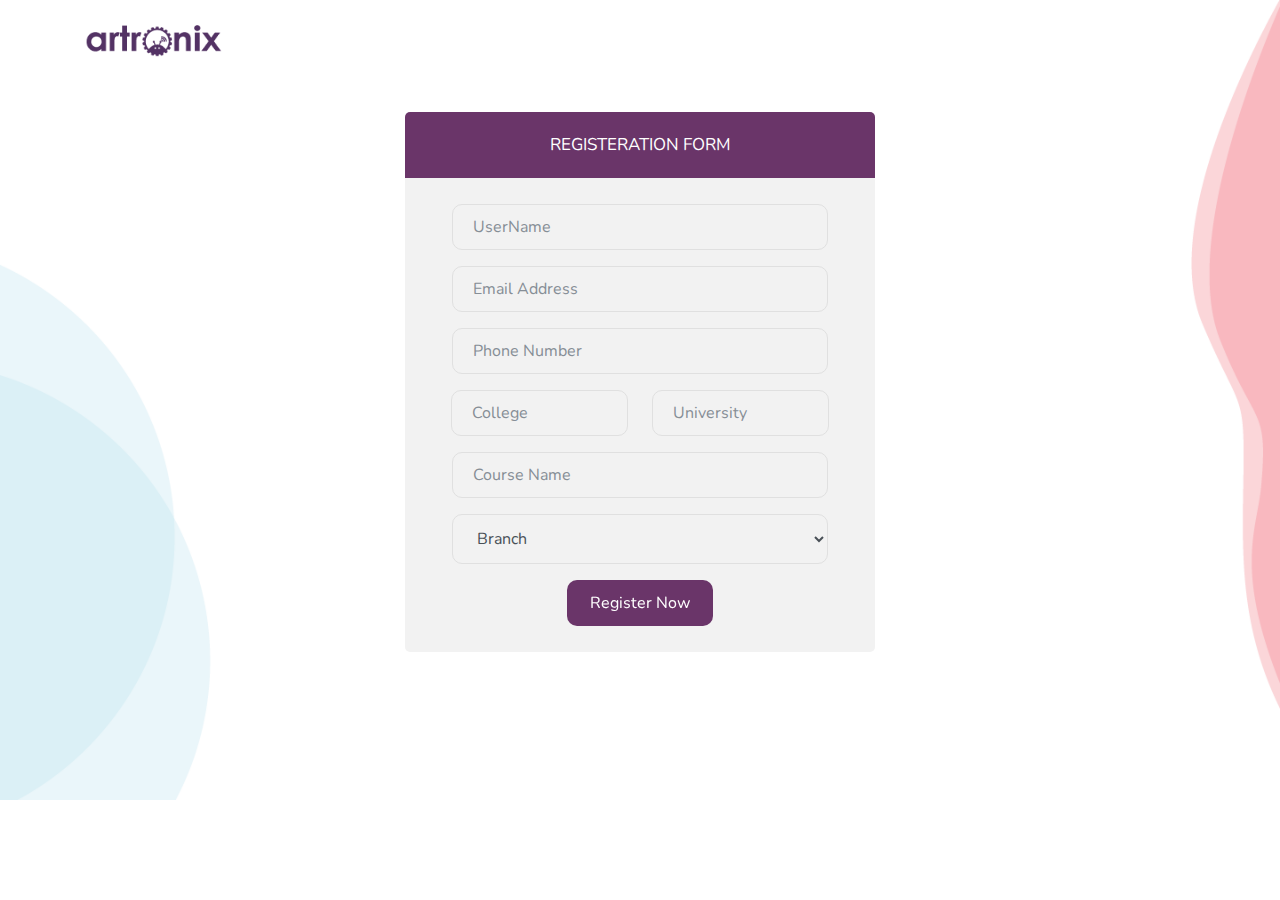
<file: contact-us.html>
<!DOCTYPE html>
<html>
    <head>
        <meta charset="utf-8">
        <meta http-equiv="X-UA-Compatible" content="IE=edge">
		<meta name="viewport" content="width=device-width, initial-scale=1">

        <title>Artronix Register</title>

        <!-- Google font -->
        <link href="https://fonts.googleapis.com/css?family=Nunito" rel="stylesheet">
        <link href="https://fonts.googleapis.com/css?family=Montserrat" rel="stylesheet">
        <!-- Font Awesome Icon -->
        <link rel="stylesheet" href="https://use.fontawesome.com/releases/v5.3.1/css/all.css" integrity="sha384-mzrmE5qonljUremFsqc01SB46JvROS7bZs3IO2EmfFsd15uHvIt+Y8vEf7N7fWAU" crossorigin="anonymous">
		<!-- Bootstrap -->
		<link type="text/css" rel="stylesheet" href="css/bootstrap.min.css" />
        <!-- normalize -->
        <link type="text/css" rel="stylesheet" href="css/normalize.css"/>
        <!-- hover buttons -->
        <link type="text/css" rel="stylesheet" href="css/hover.css"/>
        <!-- owl carousel -->
        <link rel="stylesheet" href="css/owl.carousel.min.css">
        <link rel="stylesheet" href="css/owl.theme.default.min.css">
        <!-- AOS css Library -->
        <link href="https://unpkg.com/aos@2.3.1/dist/aos.css" rel="stylesheet">
		<!-- Custom stlylesheet -->
        <link rel="stylesheet" href="css/MyOwlCarousel.css">
		<link type="text/css" rel="stylesheet" href="css/index.css"/>
        <link type="text/css" rel="stylesheet" href="css/contact-us.css"/>


    </head>

    <body data-spy='scroll' data-target='.navbar' data-offset='50' >
        <section class="register-now-section" id="register-now-section">
            <div class="container">
                <div class="navbar-top logo-div">
                    <img src="img/move-logo.png" alt="" class="company-logo"/>
                </div>
                <div class="register-form-div text-center">
                    <form name="registeration-form" class="register-form">
                        <div class="form-title">
                            <span>
                                <a href="index.html"><i class="fas fa-arrow-left back-to-home-icon"></i></a>
                            </span>
                            <span>REGISTERATION FORM</span>
                        </div>

                        <div class="form-body">
                            <div class="form-group input-div">
                                <input type="text" class="form-control form-input" id="username-input" placeholder="UserName" data-toggle="tooltip" title="Please enter your name" data-placement="right" minlength="3" maxlength="20" pattern="[a-z]{1,15}" oninvalid="setCustomValidity('Please enter alphabets only.')" required>
                            </div>

                            <div class="form-group input-div">
                                <input type="email" class="form-control form-input" id="email-input" aria-describedby="emailHelp" placeholder="Email Address" data-toggle="tooltip" title="Please enter your email" data-placement="right" minlength="3" maxlength="20" required>
                            </div>

                            <div class="form-group input-div">
                                <input type="tel" class="form-control form-input" id="phone-input" placeholder="Phone Number" data-toggle="tooltip" title="Please enter a valid number" data-placement="right" minlength="11" maxlength="15" pattern="[+-]?[0-9]" required>
                            </div>

                            <div class="form-group">
                                    <div class="college-div input-div">
                                        <input type="text" class="form-control form-input" placeholder="College" id="college" data-toggle="tooltip" title="Please enter your college" data-placement="right" minlength="3" maxlength="20">
                                    </div>
                                    <div class="university-div input-div">
                                        <input type="text" class="form-control form-input" placeholder="University" id="university" data-toggle="tooltip" title="Please enter your university" data-placement="right" minlength="3" maxlength="20">
                                    </div>
                            </div>

                            <div class="form-group input-div">
                                <input type="text" class="form-control form-input" id="course-name-input" placeholder="Course Name" data-toggle="tooltip" title="Please type course name" data-placement="right" minlength="3" maxlength="20" required>
                            </div>

                            <select class="form-control select-div" data-toggle="tooltip" title="Please choose company branch" data-placement="right" minlength="3" maxlength="20" required>
                                <option value="" disabled selected hidden>Branch</option>
                                <option value="nasrCity">Nasr City</option>
                                <option value="10thOfRamadanCity">10th Of Ramadan City</option>
                            </select>

                            <button type="submit" class="btn register-btn hvr-buzz">Register Now</button>
                        </div>
                    </form>
                </div>
            </div>

		</section>



        <button onclick="topFunction()" id="scroll-to-top-btn" title="Go to top" class="hvr-float">
            <i class="fas fa-angle-double-up"></i>
        </button>


        <!-- js links -->
        <script type="text/javascript" src="js/jquery-3.2.1.js"></script>
        <script type="text/javascript" src="js/popper.min.js"></script>
        <script type="text/javascript" src="js/bootstrap.min.js"></script>
        <script src="js/owl.carousel.min.js"></script>
        <script src="https://unpkg.com/aos@2.3.1/dist/aos.js"></script>

        <!-- cusotm js -->
        <script type="text/javascript" src="js/contact-us.js"></script>

    </body>
</html>
</file>
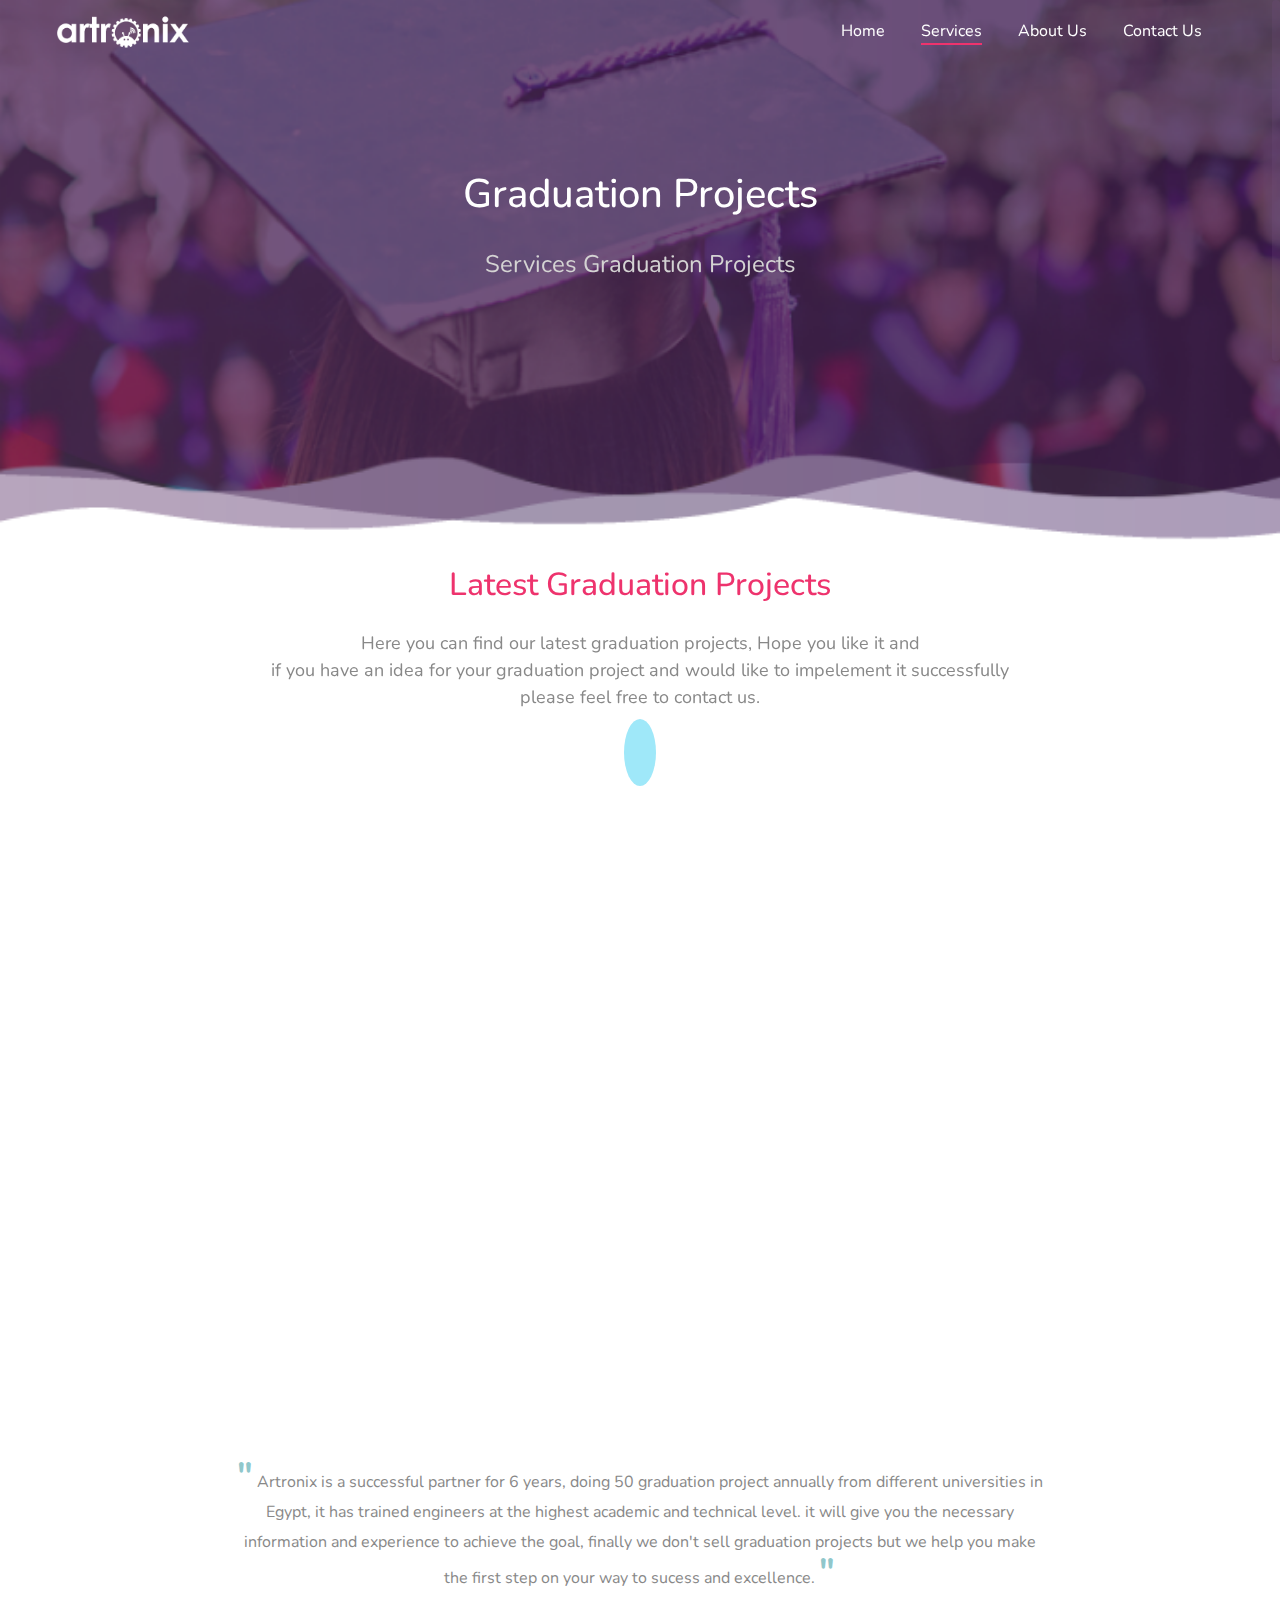
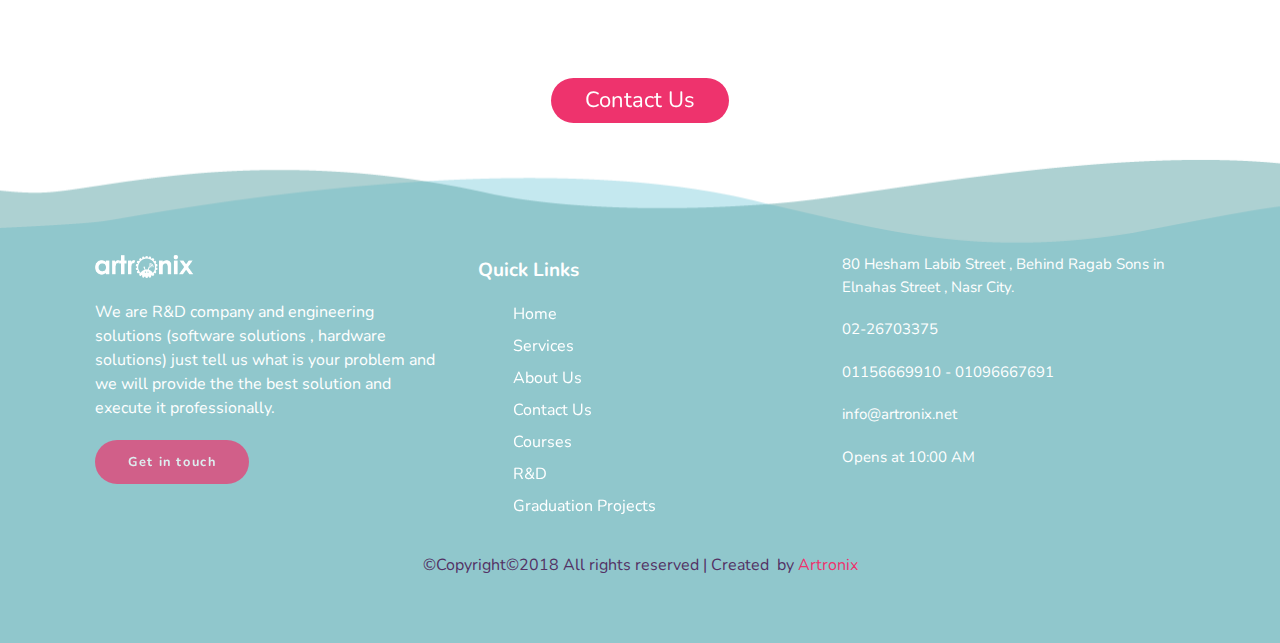
<file: gp.html>
<!DOCTYPE html>
<html>
    <head>
        <meta charset="utf-8">
        <meta http-equiv="X-UA-Compatible" content="IE=edge">
		<meta name="viewport" content="width=device-width, initial-scale=1">

        <title>Artronix | Graduation projects</title>

        <!-- Google font -->
        <link href="https://fonts.googleapis.com/css?family=Nunito" rel="stylesheet">
        <link href="https://fonts.googleapis.com/css?family=Montserrat" rel="stylesheet">
        <!-- Font Awesome Icon -->
        <link rel="stylesheet" href="https://use.fontawesome.com/releases/v5.3.1/css/all.css" integrity="sha384-mzrmE5qonljUremFsqc01SB46JvROS7bZs3IO2EmfFsd15uHvIt+Y8vEf7N7fWAU" crossorigin="anonymous">
		<!-- Bootstrap -->
		<link type="text/css" rel="stylesheet" href="css/bootstrap.min.css" />
        <!-- normalize -->
        <link type="text/css" rel="stylesheet" href="css/normalize.css"/>
        <!-- hover buttons -->
        <link type="text/css" rel="stylesheet" href="css/hover.css"/>
        <!-- owl carousel -->
        <link rel="stylesheet" href="css/owl.carousel.min.css">
        <link rel="stylesheet" href="css/owl.theme.default.min.css">
        <!-- AOS css Library -->
        <link href="https://unpkg.com/aos@2.3.1/dist/aos.css" rel="stylesheet">
		<!-- Custom stlylesheet -->
        <link rel="stylesheet" href="css/MyOwlCarousel.css">
        <link type="text/css" rel="stylesheet" href="css/index.css"/>
        <link type="text/css" rel="stylesheet" href="css/research.css"/>
        <link type="text/css" rel="stylesheet" href="css/gp.css"/>
    </head>

    <body data-spy='scroll' data-target='.navbar' data-offset='50' >
        <section class="cover text-center home-section" id="home-section">
            <div class="my-nav">
                <nav class="navbar navbar-expand-lg navbar-light fixed-top" id="nav">
                <!-- logo & collapse -->
                    <a class="navbar-brand" href="index.html">
                        <img src="img/white-logo.png" alt="" class="logo" id="white-logo-icon" />
                        <img src="img/move-logo.png" alt="" class="logo" id="move-logo-icon" />
                    </a>
                    <button class="navbar-toggler navbar-toggler-right" type="button" data-toggle="collapse" data-target="#collapsed-list" aria-controls="navbarTogglerDemo02" aria-expanded="false" aria-label="Toggle navigation">
                        <span class="navbar-toggler-icon"></span>
                    </button>
                <!-- /logo& collapse -->

                <!-- main navigation -->
                    <div class="collapse navbar-collapse justify-content-between" id="collapsed-list">
                        <ul class="navbar-nav ml-auto mt-2 mt-md-0" id="research-navbar-options-list">
                            <li class="nav-item">
                                <a class="nav-link" href="index.html">Home</a>
                            </li>
                            <li class="nav-item  dropdown dropdown-serv-div">
                                <a class="nav-link active" href="#" id="services-dropdown" role="button" data-toggle="dropdown" aria-haspopup="true" aria-expanded="false">Services</a>

                                <div class="dropdown-menu" aria-labelledby="services-dropdown">
                                    <a class="dropdown-item" href="research.html">Research & Development</a>
                                    <a class="dropdown-item" href="courses.html">Courses & Job Traning</a>
                                    <a class="dropdown-item active" href="gp.html">Graduation Projects</a>
                                </div>

                            </li>
                            <li class="nav-item">
                                <a class="nav-link" href="#about-us-section">About Us </a>
                            </li>
                            <li class="nav-item">
                                <a class="nav-link" href="#contact-us-section">Contact Us</a>
                            </li>
                        </ul>
                    </div>
                 <!-- /main navigation -->

                </nav>
            </div>

			<div class="content" data-aos="fade-up">
                <div class="research-home-div">
                    <h1 class="research-home-div-title">Graduation Projects</h1>
                    <p class="research-home-div-p">
                        Services <i class="fas fa-arrow-right"></i> Graduation Projects
                    </p>
                </div>
                <div class="latest-projects-div-p">
                    <h2>Latest Graduation Projects</h2>
                    <p>
                        Here you can find our latest graduation projects, Hope you like it and <br>
                        if you have an idea for your graduation project and would like to impelement it successfully <br>
                        please feel free to contact us.
                    </p>
                    <a href="#projects-section" class="to-next-section-btn">
                        <i class="fas fa-angle-down"></i>
                    </a>
                </div>
			</div>

		</section>

        <section class="projects-section" id="projects-section">
          <div class="container col-container">
<!-- research and development cards  -->
            <div class="row ">
              <div class="col-lg-4  col-md-12 col-sm-12 d-flex r-and-d-card" data-aos="fade-up">
                    <div class="card mb-5 mb-lg-0 flex-fill hvr-float">
                      <div class="card-body">
                        <div class="project-card-header">
                            <h4 class="project-card-title">Coffe Machine</h4>
                        </div>
                        <hr>
                        <div class="card-content">
                            <p class="card-content-p">
                                Our solutions divided into
                                two parts, Software solutions
                                like (web apps, mobile
                                apps, IOS, desktop apps
                                and graphic design, etc...)
                                 and Hardware solutions like
                                (embedded systems, robotics,
                                electronics).
                                meet our team , tell us about
                                your ideas or problem and
                                make artronix solve it.
                                artronix is the best solution
                                for your business.
                            </p>
                            <div class="project-used-feilds">
                                <h4>Electrical Engineering</h4>
                                <h4>HTML</h4>
                                <h4>Python</h4>
                                <h4>pyqt</h4>
                                <h4>rasberry-pi</h4>
                            </div>
                            <div class="project-finished-date">
                                <h4>NOVEMBER 2016</h4>
                            </div>
                        </div>
                      </div>
                </div>
              </div>

              <div class="col-lg-4 col-md-12 col-sm-12 d-flex r-and-d-card" data-aos="fade-up">
                    <div class="card mb-5 mb-lg-0 flex-fill hvr-float">
                      <div class="card-body">
                        <div class="project-card-header">
                            <h4 class="project-card-title">Biomedical Sensor</h4>
                        </div>
                        <hr>
                        <div class="card-content">
                            <p class="card-content-p">
                                Our solutions divided into
                                two parts, Software solutions
                                like (web apps, mobile
                                apps, IOS, desktop apps
                                and graphic design, etc...)
                                 and Hardware solutions like
                                (embedded systems, robotics,
                                electronics).
                                meet our team , tell us about
                                your ideas or problem and
                                make artronix solve it.
                                artronix is the best solution
                                for your business.
                            </p>
                            <div class="project-used-feilds">
                                <h4>Electrical Engineering</h4>
                                <h4>HTML</h4>
                                <h4>Python</h4>
                                <h4>pyqt</h4>
                                <h4>rasberry-pi</h4>
                            </div>
                            <div class="project-finished-date">
                                <h4>OCTOBER 2016</h4>
                            </div>
                        </div>
                      </div>
                </div>
              </div>

              <div class="col-lg-4 col-md-12 col-sm-12 d-flex r-and-d-card" data-aos="fade-up">
                    <div class="card mb-5 mb-lg-0 flex-fill hvr-float">
                      <div class="card-body">
                        <div class="project-card-header">
                            <h4 class="project-card-title">Face Recognation</h4>
                        </div>
                        <hr>
                        <div class="card-content">
                            <p class="card-content-p">
                                Our solutions divided into
                                two parts, Software solutions
                                like (web apps, mobile
                                apps, IOS, desktop apps
                                and graphic design, etc...)
                                 and Hardware solutions like
                                (embedded systems, robotics,
                                electronics).
                                meet our team , tell us about
                                your ideas or problem and
                                make artronix solve it.
                                artronix is the best solution
                                for your business.
                            </p>
                            <div class="project-used-feilds">
                                <h4>Electrical Engineering</h4>
                                <h4>HTML</h4>
                                <h4>Python</h4>
                                <h4>pyqt</h4>
                                <h4>rasberry-pi</h4>
                            </div>
                            <div class="project-finished-date">
                                <h4>SEPTEMBER 2017</h4>
                            </div>
                        </div>
                      </div>
                </div>
              </div>

            </div>

          </div>
        </section>
<!-- our progress  -->
        <section class="our-gp-message">
            <div class="container gp-message-div">
                <span class="double-quets">"</span>
                Artronix is a successful partner for 6 years, doing 50 graduation project annually
                from different universities in Egypt, it has trained engineers at the highest academic
                and technical level. it will give you the necessary information and experience
                to achieve the goal, finally we don't sell graduation projects but we help
                you make the first step on your way to sucess and excellence.
                <span class="double-quets">"</span>
            </div>
        </section>

        <div class="contact-us-btn-div">
            <a href="index.html/#contact-us-section" class="contact-us-btn hvr-buzz">Contact Us</a>
        </div>

<!--   footer  -->

        <section class="footer-section">
            <div class="container col-container footer-container">
                <div class="footer-section-content mx-auto">
                    <div class="row">
                        <div class="about-company col-lg-4 col-md-12">
                            <div class="about-company-title">
                                <img src="img/white-logo.png" alt="" class="footer-logo">
                            </div>
                            <div class="about-company-p">
                                We are R&D company
                                and engineering solutions
                                (software solutions , hardware solutions)
                                just tell us what is your problem
                                and we will provide the the best solution
                                and execute it professionally.
                            </div>
                            <div class="about-company-btn-div">
                                <a href="#contact-us-section" class="btn hvr-buzz">Get in touch</a>
                            </div>
                        </div>

                        <div class="about-company-quick-links col-lg-4 col-md-12">
                            <div class="quick-links-title">
                                Quick Links
                            </div>
                            <div class="quick-links-div">
                                <ul>
                                    <a href="#home-section" class="hvr-forward"><li> <i class="fas fa-chevron-right"></i> Home</li></a>
                                    <a href="#services-section" class="hvr-forward"><li> <i class="fas fa-chevron-right"></i> Services</li></a>
                                    <a href="#about-us-section" class="hvr-forward"><li> <i class="fas fa-chevron-right"></i> About Us</li></a>
                                    <a href="#contact-us-section" class="hvr-forward"><li> <i class="fas fa-chevron-right"></i> Contact Us</li></a>
                                    <a href="#" class="hvr-forward"><li> <i class="fas fa-chevron-right"></i> Courses</li></a>
                                    <a href="#" class="hvr-forward"><li> <i class="fas fa-chevron-right"></i> R&D</li></a>
                                    <a href="#" class="hvr-forward"><li> <i class="fas fa-chevron-right"></i> Graduation Projects</li></a>
                                </ul>
                            </div>

                        </div>

                        <div class="about-company-contact col-lg-4 col-md-12">
                            <div class="company-address">
                                <p class="footer-icon"><i class="fas fa-map-marker-alt"></i></p>
                                <div class="footer-contact-details">
                                    <p>80 Hesham Labib Street , Behind Ragab Sons in Elnahas Street , Nasr City.</p>
                                </div>
                            </div>

                            <div class="company-telephone">
                                <p class="footer-icon"><i class="fas fa-phone"></i></p>
                                <div class="footer-contact-details">
                                    <p>02-26703375</p>
                                </div>
                            </div>

                            <div class="company-mobile">
                                <p class="footer-icon"><i class="fas fa-mobile-alt"></i></p>
                                <div class="footer-contact-details">
                                    <p>01156669910 - 01096667691</p>
                                </div>
                            </div>

                            <div class="company-email">
                                <p class="footer-icon"><i class="fas fa-envelope"></i></p>
                                <div class="footer-contact-details">
                                    <p>info@artronix.net</p>
                                </div>
                            </div>

                            <div class="company-clock">
                                <p class="footer-icon"><i class="fas fa-clock"></i></p>
                                <div class="footer-contact-details">
                                    <p>Opens at 10:00 AM</p>
                                </div>
                            </div>

                            <div class="company-accounts">
                                <a href="https://www.facebook.com/ArtronixEG/"><i class="fab fa-facebook-square"></i></a>
                                <a href="https://www.youtube.com/user/ArtronixEG"><i class="fab fa-youtube-square middle-icon"></i></a>
                                <a href="#"><i class="fab fa-google-plus-square"></i></a>
                            </div>
                        </div>

                        <div class="production-license mx-auto">
                            <p>
                                &#169;Copyright&#169;2018 All rights reserved | Created
                                <span class="heart"><i class="fas fa-heart"></i></span> by
                                <a href="https://www.facebook.com/ArtronixEG/">Artronix</a>
                            </p>
                        </div>
                    </div>
                </div>
            </div>
        </section>
        <button onclick="topFunction()" id="scroll-to-top-btn" title="Go to top" class="hvr-float">
            <i class="fas fa-angle-double-up"></i>
        </button>


        <!-- js links -->
        <script type="text/javascript" src="js/jquery-3.2.1.js"></script>
        <script type="text/javascript" src="js/popper.min.js"></script>
        <script type="text/javascript" src="js/bootstrap.min.js"></script>
        <script src="js/owl.carousel.min.js"></script>
        <script src="https://unpkg.com/aos@2.3.1/dist/aos.js"></script>
    <!-- nice scroll -->
        <script src="js/nice-scroll.js"></script>
        <!-- cusotm js -->
        <script type="text/javascript" src="js/MyOwlCarousel.js"></script>
        <script type="text/javascript" src="js/main.js"></script>
        <script type="text/javascript" src="js/research.js"></script>

    </body>
</html>
</file>
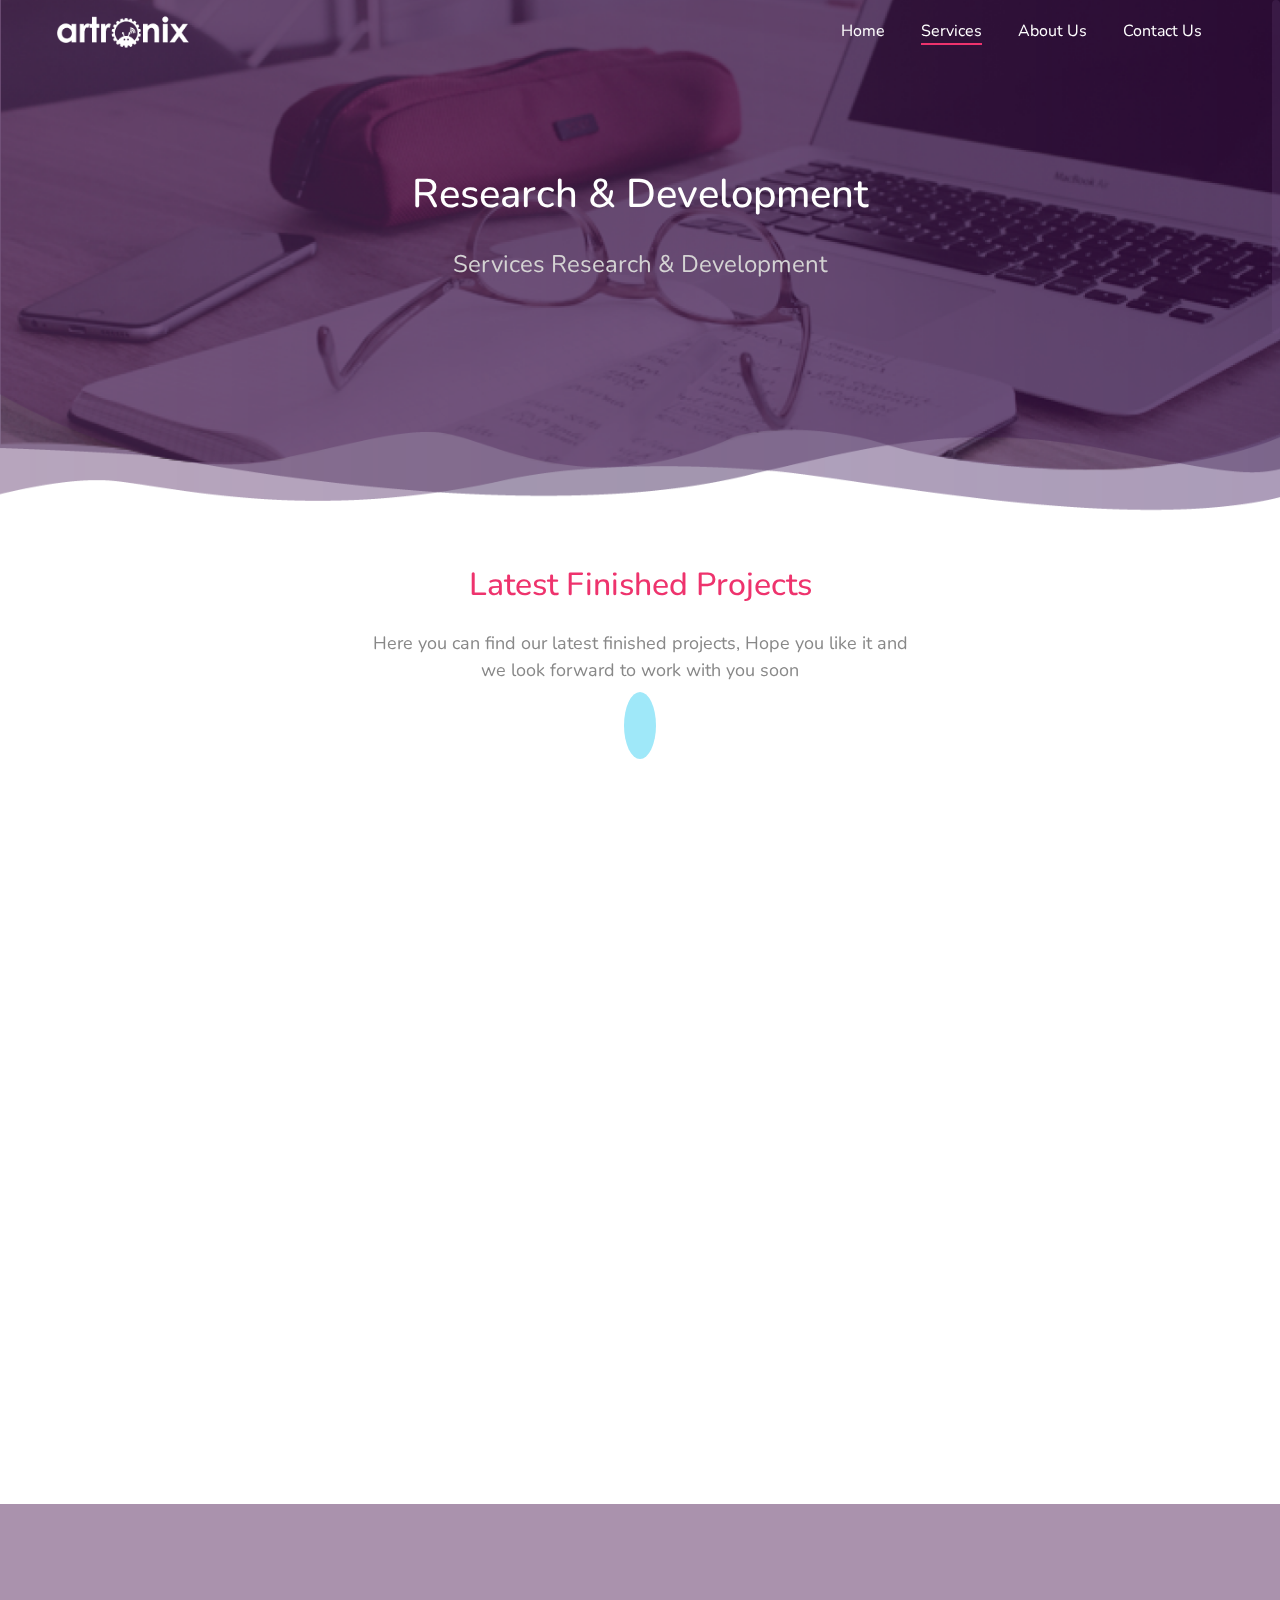
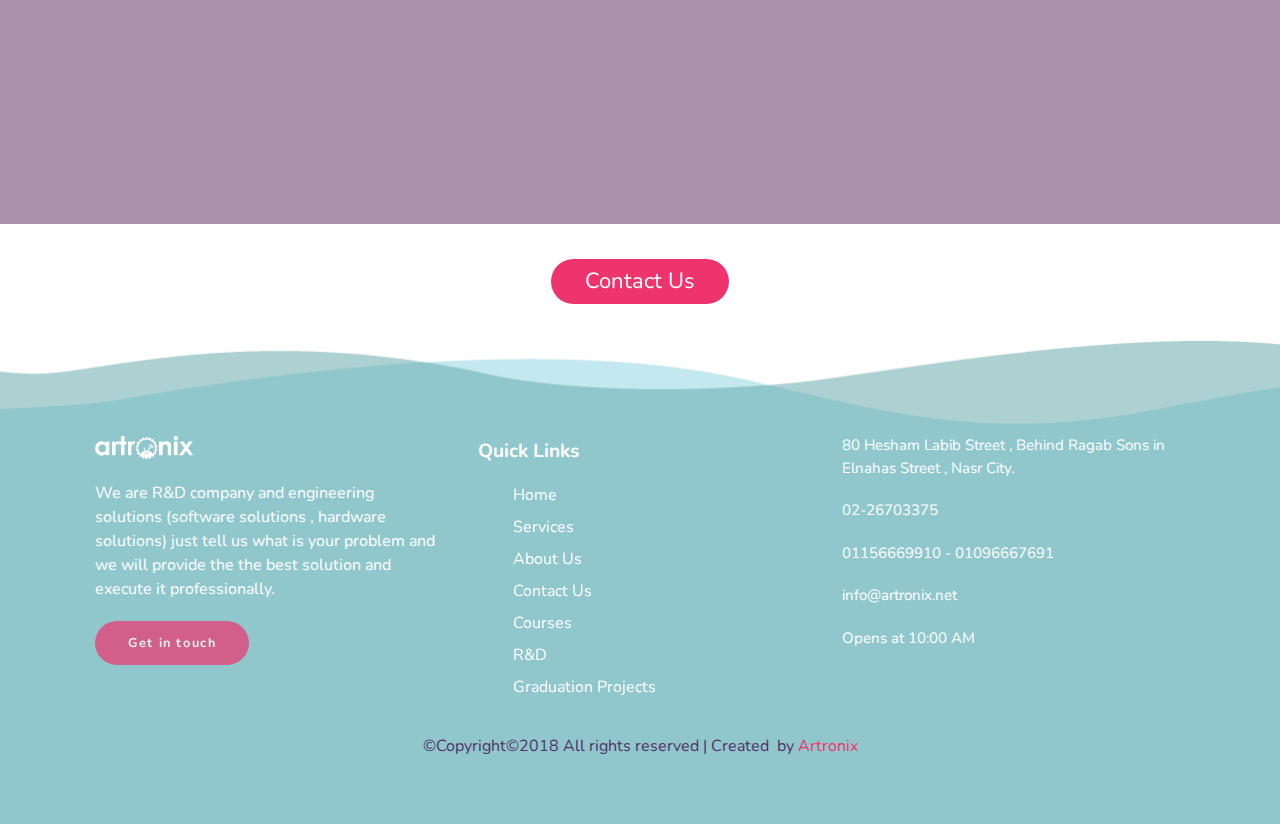
<file: research.html>
<!DOCTYPE html>
<html>
    <head>
        <meta charset="utf-8">
        <meta http-equiv="X-UA-Compatible" content="IE=edge">
		<meta name="viewport" content="width=device-width, initial-scale=1">

        <title>Artronix | Research & Development</title>

        <!-- Google font -->
        <link href="https://fonts.googleapis.com/css?family=Nunito" rel="stylesheet">
        <link href="https://fonts.googleapis.com/css?family=Montserrat" rel="stylesheet">
        <!-- Font Awesome Icon -->
        <link rel="stylesheet" href="https://use.fontawesome.com/releases/v5.3.1/css/all.css" integrity="sha384-mzrmE5qonljUremFsqc01SB46JvROS7bZs3IO2EmfFsd15uHvIt+Y8vEf7N7fWAU" crossorigin="anonymous">
		<!-- Bootstrap -->
		<link type="text/css" rel="stylesheet" href="css/bootstrap.min.css" />
        <!-- normalize -->
        <link type="text/css" rel="stylesheet" href="css/normalize.css"/>
        <!-- hover buttons -->
        <link type="text/css" rel="stylesheet" href="css/hover.css"/>
        <!-- owl carousel -->
        <link rel="stylesheet" href="css/owl.carousel.min.css">
        <link rel="stylesheet" href="css/owl.theme.default.min.css">
        <!-- AOS css Library -->
        <link href="https://unpkg.com/aos@2.3.1/dist/aos.css" rel="stylesheet">
		<!-- Custom stlylesheet -->
        <link rel="stylesheet" href="css/MyOwlCarousel.css">
        <link type="text/css" rel="stylesheet" href="css/index.css"/>
        <link type="text/css" rel="stylesheet" href="css/research.css"/>

    </head>

    <body data-spy='scroll' data-target='.navbar' data-offset='50' >
        <section class="cover text-center home-section" id="home-section">
            <div class="my-nav">
                <nav class="navbar navbar-expand-lg navbar-light fixed-top" id="nav">
                <!-- logo & collapse -->
                    <a class="navbar-brand" href="index.html">
                        <img src="img/white-logo.png" alt="" class="logo" id="white-logo-icon" />
                        <img src="img/move-logo.png" alt="" class="logo" id="move-logo-icon" />
                    </a>
                    <button class="navbar-toggler navbar-toggler-right" type="button" data-toggle="collapse" data-target="#collapsed-list" aria-controls="navbarTogglerDemo02" aria-expanded="false" aria-label="Toggle navigation">
                        <span class="navbar-toggler-icon"></span>
                    </button>
                <!-- /logo& collapse -->

                <!-- main navigation -->
                    <div class="collapse navbar-collapse justify-content-between" id="collapsed-list">
                        <ul class="navbar-nav ml-auto mt-2 mt-md-0" id="research-navbar-options-list">
                            <li class="nav-item">
                                <a class="nav-link" href="index.html">Home</a>
                            </li>
                            <li class="nav-item  dropdown dropdown-serv-div">
                                <a class="nav-link active" href="#" id="services-dropdown" role="button" data-toggle="dropdown" aria-haspopup="true" aria-expanded="false">Services</a>

                                <div class="dropdown-menu" aria-labelledby="services-dropdown">
                                    <a class="dropdown-item active" href="research.html">Research & Development</a>
                                    <a class="dropdown-item" href="courses.html">Courses & Job Traning</a>
                                    <a class="dropdown-item" href="gp.html">Graduation Projects</a>
                                </div>

                            </li>
                            <li class="nav-item">
                                <a class="nav-link" href="#about-us-section">About Us </a>
                            </li>
                            <li class="nav-item">
                                <a class="nav-link" href="#contact-us-section">Contact Us</a>
                            </li>
                        </ul>
                    </div>
                 <!-- /main navigation -->

                </nav>
            </div>

			<div class="content" data-aos="fade-up">
                <div class="research-home-div">
                    <h1 class="research-home-div-title">Research & Development</h1>
                    <p class="research-home-div-p">
                        Services <i class="fas fa-arrow-right"></i> Research & Development
                    </p>
                </div>
                <div class="latest-projects-div-p">
                    <h2>Latest Finished Projects</h2>
                    <p>
                        Here you can find our latest finished projects, Hope you like it and <br>
                        we look forward to work with you soon
                    </p>
                    <a href="#projects-section" class="to-next-section-btn">
                        <i class="fas fa-angle-down"></i>
                    </a>
                </div>
			</div>

		</section>

        <section class="projects-section" id="projects-section">
          <div class="container col-container">
<!-- research and development cards  -->
            <div class="row ">
              <div class="col-lg-4  col-md-12 col-sm-12 d-flex r-and-d-card" data-aos="fade-up">
                    <div class="card mb-5 mb-lg-0 flex-fill hvr-float">
                      <div class="card-body">
                        <div class="project-card-header">
                            <h4 class="project-card-title">Coffe Machine</h4>
                        </div>
                        <hr>
                        <div class="card-content">
                            <p class="card-content-p">
                                Our solutions divided into
                                two parts, Software solutions
                                like (web apps, mobile
                                apps, IOS, desktop apps
                                and graphic design, etc...)
                                 and Hardware solutions like
                                (embedded systems, robotics,
                                electronics).
                                meet our team , tell us about
                                your ideas or problem and
                                make artronix solve it.
                                artronix is the best solution
                                for your business.
                            </p>
                            <div class="project-used-feilds">
                                <h4>Electrical Engineering</h4>
                                <h4>HTML</h4>
                                <h4>Python</h4>
                                <h4>pyqt</h4>
                                <h4>rasberry-pi</h4>
                            </div>
                            <div class="project-finished-date">
                                <h4>NOVEMBER 2016</h4>
                            </div>
                        </div>
                      </div>
                </div>
              </div>

              <div class="col-lg-4 col-md-12 col-sm-12 d-flex r-and-d-card" data-aos="fade-up">
                    <div class="card mb-5 mb-lg-0 flex-fill hvr-float">
                      <div class="card-body">
                        <div class="project-card-header">
                            <h4 class="project-card-title">Biomedical Sensor</h4>
                        </div>
                        <hr>
                        <div class="card-content">
                            <p class="card-content-p">
                                Our solutions divided into
                                two parts, Software solutions
                                like (web apps, mobile
                                apps, IOS, desktop apps
                                and graphic design, etc...)
                                 and Hardware solutions like
                                (embedded systems, robotics,
                                electronics).
                                meet our team , tell us about
                                your ideas or problem and
                                make artronix solve it.
                                artronix is the best solution
                                for your business.
                            </p>
                            <div class="project-used-feilds">
                                <h4>Electrical Engineering</h4>
                                <h4>HTML</h4>
                                <h4>Python</h4>
                                <h4>pyqt</h4>
                                <h4>rasberry-pi</h4>
                            </div>
                            <div class="project-finished-date">
                                <h4>OCTOBER 2016</h4>
                            </div>
                        </div>
                      </div>
                </div>
              </div>

              <div class="col-lg-4 col-md-12 col-sm-12 d-flex r-and-d-card" data-aos="fade-up">
                    <div class="card mb-5 mb-lg-0 flex-fill hvr-float">
                      <div class="card-body">
                        <div class="project-card-header">
                            <h4 class="project-card-title">Face Recognation</h4>
                        </div>
                        <hr>
                        <div class="card-content">
                            <p class="card-content-p">
                                Our solutions divided into
                                two parts, Software solutions
                                like (web apps, mobile
                                apps, IOS, desktop apps
                                and graphic design, etc...)
                                 and Hardware solutions like
                                (embedded systems, robotics,
                                electronics).
                                meet our team , tell us about
                                your ideas or problem and
                                make artronix solve it.
                                artronix is the best solution
                                for your business.
                            </p>
                            <div class="project-used-feilds">
                                <h4>Electrical Engineering</h4>
                                <h4>HTML</h4>
                                <h4>Python</h4>
                                <h4>pyqt</h4>
                                <h4>rasberry-pi</h4>
                            </div>
                            <div class="project-finished-date">
                                <h4>SEPTEMBER 2017</h4>
                            </div>
                        </div>
                      </div>
                </div>
              </div>

            </div>

          </div>
        </section>
<!-- our progress  -->
        <section class="our-progress">
            <div class="container col-container our-progress-container">
                <div class="row progress-row">
                    <div class="our-progress-circles">
                        <div class="progress-div-box" data-aos="fade-up">
                            <div class="progress-icon-div">
                                <img src="img/bag.png" alt="" class="progress-icon">
                            </div>
                            <div class="circle-details">
                                <h4 class="number counter" data-count="300">0</h4>
                                <p class="circle-details-title">PROJECTS</p>
                            </div>
                        </div>
                        <div class="progress-div-box" data-aos="fade-up">
                            <div class="progress-icon-div">
                                <img src="img/clients-num.png" alt="" class="progress-icon">
                            </div>
                            <div class="circle-details">
                                <h4 class="number counter" data-count="250">0</h4>
                                <p class="circle-details-title">TOTAL CLIENTS</p>
                            </div>
                        </div>
                        <div class="progress-div-box" data-aos="fade-up">
                            <div class="progress-icon-div">
                                <img src="img/happy-num.png" alt="" class="progress-icon">
                            </div>
                            <div class="circle-details">
                                <h4 class="number counter" data-count="240">0</h4>
                                <p class="circle-details-title">HAPPY CLIENTS</p>
                            </div>
                        </div>
                        <div class="progress-div-box" data-aos="fade-up">
                            <div class="progress-icon-div">
                                <img src="img/contructs-num.png" alt="" class="progress-icon">
                            </div>
                            <div class="circle-details">
                                <h4 class="number counter" data-count="300">0</h4>
                                <p class="circle-details-title">CONTRACTS</p>
                            </div>
                        </div>
                    </div>
                </div>
            </div>
        </section>

        <div class="contact-us-btn-div">
            <a href="index.html/#contact-us-section" class="contact-us-btn hvr-buzz">Contact Us</a>
        </div>

<!--   footer  -->

        <section class="footer-section">
            <div class="container col-container footer-container">
                <div class="footer-section-content mx-auto">
                    <div class="row">
                        <div class="about-company col-lg-4 col-md-12">
                            <div class="about-company-title">
                                <img src="img/white-logo.png" alt="" class="footer-logo">
                            </div>
                            <div class="about-company-p">
                                We are R&D company
                                and engineering solutions
                                (software solutions , hardware solutions)
                                just tell us what is your problem
                                and we will provide the the best solution
                                and execute it professionally.
                            </div>
                            <div class="about-company-btn-div">
                                <a href="#contact-us-section" class="btn hvr-buzz">Get in touch</a>
                            </div>
                        </div>

                        <div class="about-company-quick-links col-lg-4 col-md-12">
                            <div class="quick-links-title">
                                Quick Links
                            </div>
                            <div class="quick-links-div">
                                <ul>
                                    <a href="#home-section" class="hvr-forward"><li> <i class="fas fa-chevron-right"></i> Home</li></a>
                                    <a href="#services-section" class="hvr-forward"><li> <i class="fas fa-chevron-right"></i> Services</li></a>
                                    <a href="#about-us-section" class="hvr-forward"><li> <i class="fas fa-chevron-right"></i> About Us</li></a>
                                    <a href="#contact-us-section" class="hvr-forward"><li> <i class="fas fa-chevron-right"></i> Contact Us</li></a>
                                    <a href="#" class="hvr-forward"><li> <i class="fas fa-chevron-right"></i> Courses</li></a>
                                    <a href="#" class="hvr-forward"><li> <i class="fas fa-chevron-right"></i> R&D</li></a>
                                    <a href="#" class="hvr-forward"><li> <i class="fas fa-chevron-right"></i> Graduation Projects</li></a>
                                </ul>
                            </div>

                        </div>

                        <div class="about-company-contact col-lg-4 col-md-12">
                            <div class="company-address">
                                <p class="footer-icon"><i class="fas fa-map-marker-alt"></i></p>
                                <div class="footer-contact-details">
                                    <p>80 Hesham Labib Street , Behind Ragab Sons in Elnahas Street , Nasr City.</p>
                                </div>
                            </div>

                            <div class="company-telephone">
                                <p class="footer-icon"><i class="fas fa-phone"></i></p>
                                <div class="footer-contact-details">
                                    <p>02-26703375</p>
                                </div>
                            </div>

                            <div class="company-mobile">
                                <p class="footer-icon"><i class="fas fa-mobile-alt"></i></p>
                                <div class="footer-contact-details">
                                    <p>01156669910 - 01096667691</p>
                                </div>
                            </div>

                            <div class="company-email">
                                <p class="footer-icon"><i class="fas fa-envelope"></i></p>
                                <div class="footer-contact-details">
                                    <p>info@artronix.net</p>
                                </div>
                            </div>

                            <div class="company-clock">
                                <p class="footer-icon"><i class="fas fa-clock"></i></p>
                                <div class="footer-contact-details">
                                    <p>Opens at 10:00 AM</p>
                                </div>
                            </div>

                            <div class="company-accounts">
                                <a href="https://www.facebook.com/ArtronixEG/"><i class="fab fa-facebook-square"></i></a>
                                <a href="https://www.youtube.com/user/ArtronixEG"><i class="fab fa-youtube-square middle-icon"></i></a>
                                <a href="#"><i class="fab fa-google-plus-square"></i></a>
                            </div>
                        </div>

                        <div class="production-license mx-auto">
                            <p>
                                &#169;Copyright&#169;2018 All rights reserved | Created
                                <span class="heart"><i class="fas fa-heart"></i></span> by
                                <a href="https://www.facebook.com/ArtronixEG/">Artronix</a>
                            </p>
                        </div>
                    </div>
                </div>
            </div>
        </section>
        <button onclick="topFunction()" id="scroll-to-top-btn" title="Go to top" class="hvr-float">
            <i class="fas fa-angle-double-up"></i>
        </button>


        <!-- js links -->
        <script type="text/javascript" src="js/jquery-3.2.1.js"></script>
        <script type="text/javascript" src="js/popper.min.js"></script>
        <script type="text/javascript" src="js/bootstrap.min.js"></script>
        <script src="js/owl.carousel.min.js"></script>
        <script src="https://unpkg.com/aos@2.3.1/dist/aos.js"></script>
    <!-- nice scroll -->
        <script src="js/nice-scroll.js"></script>
        <!-- cusotm js -->
        <script type="text/javascript" src="js/MyOwlCarousel.js"></script>
        <script type="text/javascript" src="js/main.js"></script>
        <script type="text/javascript" src="js/research.js"></script>

    </body>
</html>
</file>
<file: css/MyOwlCarousel.css>
.item-carousel{
    background-color: rgb(250, 165, 247);
    
    border-radius: 5px;
    text-align: center;
    margin: auto;
}
.members-carousel{
    text-align: center;
}
</file>
<file: css/index.css>
body {
  font-family: 'Nunito', sans-serif;
  font-size: 16px;
  background-color: #ffffff;
  transition: .6s ease-in-out;
 }

  .cover {
    background-image: url('../img/bgggg.png');
    background-size: cover;
    min-height: 50rem;
    height: auto;
    border-radius: 0;
    width: 100%;
    height: 100%;
    color: #fff;
    padding-top: 1rem;
}

/* start navbar */

.navbar{
    position: fixed;
    padding:9px 50px;
    -webkit-transition: 0.2s padding;
    transition: 0.2s padding;
    z-index: 999;
    transition: .6s ease-in-out;
}
.logo{
    width: 90%;
}
#move-logo-icon{
    display: none;
}
#navbar-options-list li{transition: .6s ease-in-out;}
#navbar-options-list li a{
    color: #dcdada;
    margin-right: 20px;
}
#navbar-options-list li a:hover{color: white;}
.scrolled{
    background-color: white;
    box-shadow: 0px 6px 15px 0px rgba(0, 0, 0, 0.1);
}
.navbar-toggler:focus{outline: 0;}


.content{
    margin-top: 156px;
}
.serv-section{
    text-align: center;
}
.navbar-nav li a .active{color: white;}
/* navbar links hover effect */
.navbar-nav > li> a:after{
    content: "";
    display: block;
    background-color: #ee336d;
    height: 2px;
    width: 0%;
    -webkit-transition:0.4s width;
    transition: 0.4s width;
}
.navbar-nav > li> a:hover:after , .navbar-nav > li> a.active:after{
    width: 100%;
}
.navbar-nav .active > .navbar-nav li a:after {
    width: 100%;
}


@media screen and (max-width: 992px) {
    .navbar{
        background-color: white;
        padding: 9px 9px;
    }
    .logo{
        width: 73%;
    }
    .navbar-toggler{
        margin-right: 10px;
        border:1px solid #eeeeef;
    }
    #navbar-options-list li{transition: .6s ease-in-out;}

    #white-logo-icon{
        display: none;
    }
    #move-logo-icon{
        display: inline-block;
    }
    #navbar-options-list li a{
        color: #533263;
        margin-right: 0;
    }
    .navbar-nav > li> a:hover:after , .navbar-nav > li> a.active:after{
        width: 0%;
    }
    .navbar-nav .active > .navbar-nav li a:after {
        width: 0%;
    }
    .nav-item:hover{color: #ee336d; background-color: #ffddeb !important;}
    #navbar-options-list li:hover{
        background-color: #ffddeb;
    }
    #navbar-options-list li .active{background-color: #ffddeb; color: #533263 !important;}
    #navbar-options-list li a:hover{color: #ee336d; background-color: #ffddeb !important;}

    .dropdown-menu{border: none; text-align: center;}
}

/* end navbar */

/* start home-section-content-carousel */

.carousel-indicators li {
    margin-top: 40px;
    position: relative;
    bottom:-100px;
    flex: 0 1 auto;
    width: 15px;
    height: 15px;
    border-radius: 50%;
    margin-right: 3px;
    margin-left: 3px;
    text-indent: -999px;
    background:Transparent;
    border: 1px solid white;
}
.carousel-indicators .active{
    background-color: white;
}
.carousel-title{
    font-size: 40px;
    margin-bottom: 30px;
}
.carousel-p{
    font-size: 20px;
    color: #d4d3d3;
    font-weight: lighter;
    margin-bottom: 40px;
}
.carousel-button{
    font-size: 25px;
    color: white;
    background-color: #ee336d;
    border-style: none;
    border-radius: 29px;
    padding: 10px 28px;
    margin-bottom: 10px;
    position: relative;
    box-sizing: border-box;
    transition:         .6s ease-in;
     -o-transition:      .6s ease-in;
     -ms-transition:     .6s ease-in;
     -moz-transition:    .6s ease-in;
     -webkit-transition: .6s ease-in;

}

.carousel-button:hover, .carousel-button:focus, .carousel-button:active {
  background-color: #d60243;
  outline: 0;
  cursor: pointer;
}

@media screen and (max-width:735px) {
    .carousel-button{font-size: 16px;}
    .carousel-title{font-size: 28px;}
    .carousel-p{font-size: 16px;}
}
/* end home-section-content-carousel */


.services {
    background-image: url('../img/serv-bg.png');
    background-size: cover;
    padding: 70px 0 170px 0;
}

.col-container{
     display: -webkit-flex;
     display: -ms-flexbox;
     display: flex;

     -webkit-flex-wrap: wrap;
     -ms-flex-wrap: wrap;
     flex-wrap: wrap;
}
.col{
    display: -webkit-flex;
    display: -ms-flexbox;
    display: flex;
}
.services .card {
  border: 1px solid #e3e3e3;
  border-radius: 1rem;
  transition: all 0.6s;
  box-shadow: 0 0.5rem 1rem 0 rgba(0, 0, 0, 0.1);
 /* height: 100%; */
}
.services .card:hover,
.services .card:focus{cursor:pointer;}
.services hr {
  margin: 1.5rem 0;
}
.foshia-title h3{
    color:  #ee336d;
    font-weight: bold;
}
.my-card-header{
    text-align: center;
}
.r-and-d-card{
    animation-delay: .5s;
}
.courses-card{
    animation-duration: 1s;
}
.gp-card{animation-duration: 1.5s;}
.card-icon{
    color: #533264;
    font-size: 39px;
}
.services .card-title {
  margin: 0.5rem 0;
  text-transform: uppercase;
  letter-spacing: .1rem;
  font-weight:lighter;
  color: #533264;
}
.btn:focus{outline: 0;}
.services .btn ,
.about-us-section .btn,
.contact-us-form-section
.contact-us-form .btn ,
.about-company-btn-div .btn{
  margin-top: 33px;
  font-size: 80%;
  border-radius: 5rem;
  letter-spacing: .1rem;
  font-weight: bold;
  padding: 13px 10px;
  opacity: 0.7;
  transition: all 0.2s;
  width: 45%;
  text-align: center;
  margin: auto;
  background-color: #ee336d;
  color: white;
  cursor: pointer;
  transition:         .6s ease-in;
   -o-transition:      .6s ease-in;
   -ms-transition:     .6s ease-in;
   -moz-transition:    .6s ease-in;
   -webkit-transition: .6s ease-in;
}
.carousel-item a:hover,
.carousel-item a:focus{
    color: white;
    text-decoration: none;
}
.card-body{
    text-align: center;
}
.services .btn:hover , .services .btn:focus ,
.about-company-btn-div .btn:hover , .about-company-btn-div .btn:focus {
    background-color: #d60243;
    outline: 0;
}
.about-company-btn-div .btn:hover , .about-company-btn-div .btn:focus .about-company-btn-div .btn{color: white; opacity: 1;}
.card-content{text-align: center;}
.card-content-p{color: #888888;}

.field-title{
    text-align: center !important;
    margin: auto;
    margin-bottom: 45px;

}
.field-title h5{
    color: #533264;
    font-weight: 600;
}
.underline{
    height: 4px;
    text-align: center;
    margin: auto;
    background-image: linear-gradient(to right, #533264 , white);
    margin-bottom: 20px;

}
.member-underline{
    height: 3px;
    width: 35%;
    background-image: linear-gradient(to right, #05a8ce , white);
    margin-bottom: 20px;
    text-align: center;
    margin: auto;
}
/* Hover Effects on Card */

@media (min-width: 992px) {
  .services .card:hover {
    margin-top: -.25rem;
    margin-bottom: .25rem;
    box-shadow: 0 0.5rem 1rem 0 rgba(0, 0, 0, 0.3);
  }
  .services .card:hover > .card-body .btn {
    opacity: 1;
  }
}
@media (max-width:992px) {
    .card {margin-bottom: 20px;}
}

/*   start about us section    */
.about-us-section {
    background-image: url('../img/about-us-bg.png');
    background-size: cover;
    padding: 80px 0 50px 0;
}
.about-us-content{
    width: 72%;
    text-align: center;
    margin: 14px auto;
}
.about-us-content-p{
    color: #888888;
    line-height: 30px;
    margin-bottom: 50px;
}
.about-us-section .btn{width: 18%;}
.about-us-section .btn:hover , .about-us-section .btn:focus .contact-us-form-section .contact-us-form .btn:focus , .contact-us-form-section .contact-us-form .btn:hover{
    background-color: #d60243;
    outline: 0;
    opacity: 1;
}
@media (max-width:992px) {
     .about-us-content{
        width: 90%;
    }
    .about-us-section .btn{width: 38%;}
}


/*     our team section  */
.team{padding: 80px 0;}
.about-team-p , .about-clients-p{
    color: #888888;
    margin: 32px 0;
}
.carousel-items-row{text-align: center;}
.our-team-section{padding: 50px 0;}
.team-member-img{
    width: 30%;
    border-radius: 50%;
    margin-bottom: 20px;
    opacity: .6;
    transition: .6s ease-in-out;
}

.team-member-details{
    text-align: center;
}
.team-member-name{
    color:#533264;
    font-weight: 600;
 }
 .team-member-job-desc{
    font-size: 13px;
    color: #888888;
 }
 .team-member-social-accounts{
     margin-top: 20px;
 }
 .carousel-items-row .team-member:hover > .team-member-img{
     opacity: 1;
 }
.carousel-control-next, .carousel-control-prev{
    opacity: 1;
}
.carousel-team-control-me{
    background-color: #9fe8f9;
    opacity: 1;
    padding: 10px 5px 3px 11px;
    border-radius: 5px;
}
.team-icon{
    color: #ee336d;
    font-size: 26px;
}
.l-icon{
    padding: 0 5px;
}
.carousel-items-row{transition: .9s ease-in-out;}

.purple-underline{
    height: 4px;
    background-color: #9dd9e1;
    width: auto;
}
.purple-carousel-indicators{
    position: absolute;
    bottom: 42px;
    right: 0;
    left: 0;
}
.purple-carousel-indicators li{
    border: 1px solid #533264;
}
.purple-carousel-indicators .active{
    border: 1px solid #533264;
    background-color: #533264;
}
@media (max-width:992px) {
    .team-members-carousel-inner{
        padding: 0px 0px;
    }
}
@media (max-width:768px) {
    .carousel-items-row .team-member{
        margin-bottom: 35px;
    }
}

/*    our-clients-section      */

.our-clients-section{
    background-image: url('../img/clients-bg.png');
    background-size: cover;
    padding: 200px 0 200px 0;
}
.client-img{
    width: 25%;
    border-radius: 50%;
    position: relative;
    top: 30px;
    left: 30px;
}
.qute-mark{
    float: right;
    font-weight: bold;
    font-size: 70px;
    color: #533264;
    position: relative;
    top: -54px;
}
.client-opinion{
    padding-top: 40px;
}
.client-opinion-p{
    color: #533264;
    font-weight: 600;
}
.clients-name{
    color: #ee336d;
    font-weight: 600;
}
.client-position{
    color: #888888;
}
.box-body{
    background-color: white;
    box-shadow: -4px 1px 11px -1px rgb(220, 218, 218);
    padding: 1px 20px;
    border-radius: 12px;
}
/*   contact us section  */
.contact-us-section{padding-top: 100px;}
.contact-us-title{padding: 0 10px 0 10px;}
.contact-us-section-content{padding:0 10px 90px 0;}
.address-title , .telephone-title , .phone-title , .email-title{
    color: #533264;
    font-weight: bold;
    margin-bottom: 2px;
}
.email-content , .phone-content , .telephone-content , .address-content{
    color: #888888;
}
.contact-icon{
    color: #ee336d;
    display: inline-block;
    float: left;
    padding: 11px 24px 11px 0;
    margin: auto;
    font-size: 24px;
}

/*  form section  */
.form-control{
    border: 1.5px solid #e0e0e0;
    padding: 12px 20px;
    border-radius: 10px;
    transition: .6s ease-in-out;
}
.form-control:focus{
    border: 1.5px solid #ffb5cc;
    border-radius: 10px;
}
.submit-form-div{
    text-align: center;
}
.contact-us-form-section{transition: .6s esea-in-out;}
@media (max-width: 992px) {
    .client-img{width: 15%;}
}
@media (max-width:992px) {
    .contact-us-form-section{margin-top: 60px;}
}
@media (max-width:540px) {
    .contact-us-form-section .contact-us-form .btn{width: 40vw;}
    .contact-us-container{width: 100%;}
    .contact-us-section-content{padding: 3rem 0;}
}


/**    footer section  **/
.footer-section{
    background-image: url('../img/footer-bg.png');
    background-size: cover;
}
.footer-section-content{padding: 100px 10px 50px 10px;}
.footer-logo{
    width: 100px;
    margin-bottom: 20px;
}
.about-company-p{
    color: white;
    margin-bottom: 20px;
}


.quick-links-title{
    padding: 3px 30px 17px 10px;
    font-weight: bold;
    color: white;
    font-size: 19px;
}
.quick-links-div ul{
    list-style: none;
    color: white
}
.quick-links-div ul a{
    display: block;
    padding-bottom: 8px;
}
.quick-links-div ul a li i{
    font-size: 10px;
    padding-right: 5px;

}
.quick-links-div ul a li{color: white;}
.quick-links-div ul a:hover,
.quick-links-div ul a:focus{text-decoration: none;}
.footer-icon{
    color: white;
    display: inline-block;
    float: left;
    padding: 0 16px 0 0;
    margin: auto;
    font-size: 19px;
}
.footer-contact-details{
    color: white;
    font-size: 15px;
}
.company-address , .company-telephone ,
.company-mobile , .company-email ,
.company-clock , .company-accounts{
    margin-bottom: 20px;
}
.company-accounts{text-align: center;}
.company-accounts a i{
    color: white;
    font-size: 30px;
    transition: .6s ease-in-out;
}
.company-accounts a:hover ,
.company-accounts a:focus{
    text-decoration: none;
}
.middle-icon{padding: 0 10px 0 10px;}

.production-license p{
    text-align: center;
    color: #533264;
}



/**** heart hover   **/
@-webkit-keyframes hvr-pulse {
  25% {
    -webkit-transform: scale(1.1);
    transform: scale(1.1);
  }
  75% {
    -webkit-transform: scale(0.9);
    transform: scale(0.9);
  }
}
@keyframes hvr-pulse {
  25% {
    -webkit-transform: scale(1.1);
    transform: scale(1.1);
  }
  75% {
    -webkit-transform: scale(0.9);
    transform: scale(0.9);
  }
}
.heart i {
    font-size: 23px;
    color:#ee336d;
  display: inline-block;
  vertical-align: middle;
  -webkit-transform: perspective(1px) translateZ(0);
  transform: perspective(1px) translateZ(0);
  box-shadow: 0 0 1px rgba(0, 0, 0, 0);
  -webkit-animation-name: hvr-pulse;
  animation-name: hvr-pulse;
  -webkit-animation-duration: 1s;
  animation-duration: 1s;
  -webkit-animation-timing-function: linear;
  animation-timing-function: linear;
  -webkit-animation-iteration-count: infinite;
  animation-iteration-count: infinite;
}

.production-license p a{
    color:#ee336d;
}
.production-license p a:hover ,  .production-license p a:focus{text-decoration: none;}

@media (max-width:992px) {
    .about-company{
        text-align: center;
        margin-bottom: 20px;
    }
    .about-company-quick-links , .about-company-contact{margin-bottom: 20px;}
}
/*** all underline width ***/
.contact-us-title .underline{width: 11%;}
.our-clients-title .underline{width: 39%;}
.team-title .underline{width: 15%;}
.about-us-title .underline{width: 100%;}
.services-title .underline{width: 100%;}
/**********   scroll to top   **********/

#scroll-to-top-btn{
    display: none;
    position: fixed; /* Fixed/sticky position */
    bottom: 20px; /* Place the button at the bottom of the page */
    right: 30px; /* Place the button 30px from the right */
    z-index: 99; /* Make sure it does not overlap */
    border: none; /* Remove borders */
    outline: none; /* Remove outline */
    color: white; /* Text color */
    cursor: pointer; /* Add a mouse pointer on hover */
    padding: 15px; /* Some padding */
    background-color: #78568a;
    font-size: 28px;
    width: 60px;
    height: 60px;
    border-radius: 50%;
    transition: .6s ease-in-out;
}
#scroll-to-top-btn:hover{background-color: #663381; }


/******* dropdown-serv-div   ******/
.dropdown-menu{transition: .6s ease-in-out;}
.dropdown-serv-div .dropdown-menu .dropdown-item{
    color: gray !important;
    transition: .6s ease-in-out;
}
.dropdown-serv-div .dropdown-menu .dropdown-item{
    padding: 10px 30px;
}
.dropdown-serv-div .dropdown-menu .dropdown-item:hover,
.dropdown-serv-div .dropdown-menu .active{
    background-color: #ffddeb;
    color: #ee336d !important;
}
.nicescroll-cursors{
    width: 8px !important;
    border-style: none !important;
}


/************************ media ****************/

@media (max-width: 992px) {
    #collapsed-list .navbar-nav .nav-item a{margin-right: 0 !important;}
}
</file>
<file: css/contact-us.css>
body {
  font-family: 'Nunito', sans-serif;
  font-size: 16px;
  background-color: #ffffff;
  transition: .6s ease-in-out;
 }
 .register-now-section {
   background-image: url('../img/register-now-bg.png');
   background-size: cover;
   min-height: 50rem;
   height: auto;
   border-radius: 0;
   width: 100%;
   height: 100%;
   padding-top: 1rem;
}
.company-logo{
    width: 137px;
    display: inline-block;
    padding-top: .3125rem;
    padding-bottom: .3125rem;
    margin-right: 1rem;
    font-size: 1.25rem;
    line-height: inherit;
    white-space: nowrap;
}

/*   start form div style  */

.register-form-div{
    width: 500px;
    padding: 50px 15px;
    text-align: center;
    margin: auto;
}
.form-title{
    background-color: #6a3569;
    color: white;
    padding: 20px 0;
    border-top-right-radius: 5px;
    border-top-left-radius: 5px;
    font-size: 17px;
}
.back-to-home-icon{
    position: relative;
    right: 112px;
    color: white;
}
.form-body{
    background-color: #f2f2f2;
    border-bottom-right-radius: 5px;
    border-bottom-left-radius: 5px;
    padding: 26px;
}
.input-div{
  position: relative;
  color: #bfbebe;
  font-size: 16px;
}

.form-control{
    display: inline-block;
    border: 1.5px solid #e0e0e0;
    padding: 12px 20px;
    border-radius: 10px;
    transition: .6s ease-in-out;
}
.form-control:focus{
    border: 1.5px solid #ffb5cc;
    border-radius: 10px;
}
.college-div , .university-div{
    display: inline-block;
    width: 47%;
}
.input-div input , .select-div{
  background-color: #f2f2f2;
  /*     border: 1px solid #bfbebe; */
  width: 90%;
  height: auto;
}
.input-icon{
    position: relative;
    right: 40px;
}
select.form-control:not([size]):not([multiple]){height: auto;}
.register-btn{
    margin-top: 1rem;
    background-color: #6a3569;
    color: white;
    padding: 12px 22px;
    border-radius: 10px;
}


/******************** media *************/
@media (max-width: 540px) {
    .register-form-div{
        width: 100%;
    }
    .form-title{
        font-size: 15px;
    }
    .back-to-home-icon{
        position: relative;
        right: auto;
        margin-right: 10px;
    }
    .input-div input, .select-div{
        font-size: 14px;
    }
    .register-btn{
        font-size: 14px;
    }
}
@media (max-width: 480px) {
    .college-div, .university-div{
        width: 100%;
    }
    .college-div{
        margin-bottom: 1rem;
    }
}

@media (max-width: 430px) {
    .company-logo{width: 110px;}
    .register-form-div{
        padding: 50px 0px;
    }
    .input-div input, .select-div{width: 100%;}
    .form-body{padding: 26px 20px;}
}
/*         form validation         */
</file>
<file: css/research.css>
/* start navbar */

.navbar{
    position: fixed;
    padding:9px 50px;
    -webkit-transition: 0.2s padding;
    transition: 0.2s padding;
    z-index: 999;
    transition: .6s ease-in-out;
}
.logo{
    width: 90%;
}
#move-logo-icon{
    display: none;
}
#research-navbar-options-list li{transition: .6s ease-in-out;}
#research-navbar-options-list li a{
    color: #dcdada;
    margin-right: 20px;
}
#research-navbar-options-list li a:hover{color: white;}
.scrolled{
    background-color: white;
    box-shadow: 0px 6px 15px 0px rgba(0, 0, 0, 0.1);
}
.navbar-toggler:focus{outline: 0;}


.content{
    margin-top: 156px;
}
.serv-section{
    text-align: center;
}
.navbar-nav li a .active{color: white;}
/* navbar links hover effect */
.navbar-nav > li> a:after{
    content: "";
    display: block;
    background-color: #ee336d;
    height: 2px;
    width: 0%;
    -webkit-transition:0.4s width;
    transition: 0.4s width;
}
.navbar-nav > li> a:hover:after , .navbar-nav > li> a.active:after{
    width: 100%;
}
.navbar-nav .active > .navbar-nav li a:after {
    width: 100%;
}


@media screen and (max-width: 992px) {
    .navbar{
        background-color: white;
        padding: 9px 9px;
    }
    .logo{
        width: 73%;
    }
    .navbar-toggler{
        margin-right: 10px;
        border:1px solid #eeeeef;
    }
    #navbar-options-list li{transition: .6s ease-in-out;}

    #white-logo-icon{
        display: none;
    }
    #move-logo-icon{
        display: inline-block;
    }
    #navbar-options-list li a{
        color: #533263;
        margin-right: 0;
    }
    .navbar-nav > li> a:hover:after , .navbar-nav > li> a.active:after{
        width: 0%;
    }
    .navbar-nav .active > .navbar-nav li a:after {
        width: 0%;
    }

    #navbar-options-list li:hover{
        background-color: #ffddeb;
    }
    #navbar-options-list li .active{background-color: #ffddeb; color: #533263;}
    #navbar-options-list li a:hover{color: #ee336d;}
    .nav-item .active{background-color: #ffddeb; color: #533263;}
    .nav-item:hover{color: #ee336d;}

}

/* end navbar */
/************ start home section ***************/

.cover {
  background-image: url('../img/research-bg.png');
  background-size: cover;
  min-height: 50rem;
  height: auto;
  border-radius: 0;
  width: 100%;
  height: 100%;
  color: #fff;
  padding-top: 1rem;
}
.research-home-div h1{
    font-size: 40px;
    margin-bottom: 30px;
}
.research-home-div .research-home-div-p{
    color: #d4d3d3;
    font-size: 24px;
    margin-bottom: 40px;
}
.latest-projects-div-p{
    padding: 245px 0 50px 0;
}
.latest-projects-div-p h2{
    color:  #ee336d;
    padding-bottom: 20px;
}
.latest-projects-div-p p{
    color: #888888;
    font-size: 18px;
}
.to-next-section-btn{
    margin-top:20px;
}
.to-next-section-btn i{
    background-color: #9fe8f9;
    padding: 10px 16px;
    border-radius: 50%;
    margin-top: 10px;
    font-size: 35px;
    font-weight: bold;
    color: white;
}

/****** start projects section *******/
.projects-section{
    background-size: cover;
    padding: 70px 0 170px 0;
}
.project-card-header .project-card-title{
    color: #68686f;
}
hr{
    border-top: 3px solid #f7c6ca;
}
.card{
    border-style: none;
    transition: .4s ease-in-out;
}
.card:hover .card-body{
    cursor: pointer;
}
.card-body{
    background-color: #ececec;
    border-radius: 0;
    border-bottom: 7px solid #9fe8f9;
}
.project-used-feilds{
    padding: 15PX 0;
}
.project-used-feilds h4{
    background-color: #f7d5d8;
    color: #6f696c;
    padding: 5px 11px;
    border-radius: 8px;
    margin-right: 3px;
    display: inline-block;
    font-size: 16px;
}
.project-finished-date{padding-bottom: 20px;}
.project-finished-date h4{
    font-size: 15px;
    color: #888888;
    float: right;
}
/**************  start our progress   **************/

.our-progress{
    background-image: url('../img/our-progress.jpg');
    background-attachment: fixed;
    min-height: 20rem;
    color: #fff;
    padding: 1rem 0;
    background-size: cover;
    box-shadow:inset 0 0 0 2000px #5f316587;
}
.progress-row{
    text-align: center;
    margin: auto;
}
.progress-div-box{
    text-align: center;
    display: inline-block;
    padding:20px 65px;
}
.progress-icon{
    font-size: 40px;
    color: #533264;
    background-color: white;
    padding: 24px;
    border-radius: 50%;
    margin: 20px;
}
.progress-icon-div{
    border: 3px solid white;
    border-radius: 50%;
}
.number{
    padding: 10px 0;
}
.circle-details-title{
    font-size: 16px;
    font-weight: bold;
}
/**************** start contact us btn div *************/
.contact-us-btn{
    font-size: 22px;
    color: white;
    background-color: #ee336d;
    border-style: none;
    border-radius: 29px;
    padding: 10px 28px;
    margin-bottom: 10px;
    position: relative;
    box-sizing: border-box;
    transition: .6s ease-in;
    -o-transition: .6s ease-in;
    -ms-transition: .6s ease-in;
    -moz-transition: .6s ease-in;
    -webkit-transition: .6s ease-in;
}
.contact-us-btn-div{
    padding: 35px 0 20px 0;
    text-align: center;
    margin: auto;
}
.contact-us-btn-div a{
    padding: 6px 34px;
}
.contact-us-btn-div a:hover,
.contact-us-btn-div a:focus{
    text-decoration: none;
    color: white;
}
/********************  media quries   ****************/

@media screen and(max-width:600px) {
    .research-home-div h1{
        font-size: 30px;
    }
    .research-home-div .research-home-div-p{
        font-size: 14px;
    }
}
@media (max-width:735px) {
    .research-home-div-title{font-size: 28px !important;}
    .research-home-div-p{font-size: 18px !important;}
}

@media (max-width:576px) {
    .content {
        margin-top: 195px;
    }
    .latest-projects-div-p h2 {
        font-size: 25px;
    }
    .latest-projects-div-p p {
        font-size: 16px;
        padding: 0 5px;
    }
}
@media (max-width: 380px) {
    .research-home-div .research-home-div-p{padding: 0 5px;}
}
@media (max-width: 350px) {
    .content{margin-top: 220px;}
}
</file>
<file: css/gp.css>
/************ start home section ***************/

.cover {
  background-image: url('../img/gp-bg.png');
  background-size: cover;
  min-height: 50rem;
  height: auto;
  border-radius: 0;
  width: 100%;
  height: 100%;
  color: #fff;
  padding-top: 1rem;
}
.research-home-div h1{
    font-size: 40px;
    margin-bottom: 30px;
}
.research-home-div .research-home-div-p{
    color: #d4d3d3;
    font-size: 24px;
    margin-bottom: 40px;
}
.latest-projects-div-p{
    padding: 245px 0 50px 0;
}
.latest-projects-div-p h2{
    color:  #ee336d;
    padding-bottom: 20px;
}
.latest-projects-div-p p{
    color: #888888;
    font-size: 18px;
}
.to-next-section-btn{
    margin-top:20px;
}
.to-next-section-btn i{
    background-color: #9fe8f9;
    padding: 10px 16px;
    border-radius: 50%;
    margin-top: 10px;
    font-size: 35px;
    font-weight: bold;
    color: white;
}

/****** start projects section *******/
.projects-section{
    background-size: cover;
    padding: 70px 0 100px 0;
}
.project-card-header .project-card-title{
    color: #68686f;
}
hr{
    border-top: 3px solid #c1eaf5;
}
.card{
    border-style: none;
    transition: .4s ease-in-out;
}
.card:hover .card-body{
    cursor: pointer;
}
.card-body{
    background-color: #ececec;
    border-radius: 0;
    border-bottom: 7px solid #f7c6ca;
}
.project-used-feilds{
    padding: 15PX 0;
}
.project-used-feilds h4{
    background-color: #c1eaf5;
    color: #6f696c;
    padding: 5px 11px;
    border-radius: 8px;
    margin-right: 3px;
    display: inline-block;
    font-size: 16px;
}
.project-finished-date{padding-bottom: 20px;}
.project-finished-date h4{
    font-size: 15px;
    color: #888888;
    float: right;
}
/**************  start our progress   **************/

.our-progress{
    background-image: url('../img/our-progress.jpg');
    background-attachment: fixed;
    min-height: 20rem;
    color: #fff;
    padding: 1rem 0;
    background-size: cover;
    box-shadow:inset 0 0 0 2000px #5f316587;
}
.progress-row{
    text-align: center;
    margin: auto;
}
.progress-div-box{
    text-align: center;
    display: inline-block;
    padding:20px 65px;
}
.progress-icon{
    font-size: 40px;
    color: #533264;
    background-color: white;
    padding: 24px;
    border-radius: 50%;
    margin: 20px;
}
.progress-icon-div{
    border: 3px solid white;
    border-radius: 50%;
}
.number{
    padding: 10px 0;
}
.circle-details-title{
    font-size: 16px;
    font-weight: bold;
}
/**************** start contact us btn div *************/
.contact-us-btn{
    font-size: 22px;
    color: white;
    background-color: #ee336d;
    border-style: none;
    border-radius: 29px;
    padding: 10px 28px;
    margin-bottom: 10px;
    position: relative;
    box-sizing: border-box;
    transition: .6s ease-in;
    -o-transition: .6s ease-in;
    -ms-transition: .6s ease-in;
    -moz-transition: .6s ease-in;
    -webkit-transition: .6s ease-in;
}
.contact-us-btn-div{
    padding: 35px 0 20px 0;
    text-align: center;
    margin: auto;
}
.contact-us-btn-div a{
    padding: 6px 34px;
}
.contact-us-btn-div a:hover,
.contact-us-btn-div a:focus{
    text-decoration: none;
    color: white;
}
.our-gp-message{
    text-align: center !important;
    width: 66%;
    margin-left: auto;
    margin-right: auto;
}
.double-quets{
    font-size: 35px;
    font-weight: bold;
    color: #90c7cb;
}
.gp-message-div{
    color: #888888;
    line-height: 30px;
    margin-bottom: 50px;
}
/********************  media quries   ****************/
@media (max-width: 992px) {
    .our-gp-message{width: 100%;}
}
@media screen and(max-width:600px) {
    .research-home-div h1{
        font-size: 30px;
    }
    .research-home-div .research-home-div-p{
        font-size: 14px;
    }
}
@media (max-width:735px) {
    .research-home-div-title{font-size: 28px !important;}
    .research-home-div-p{font-size: 18px !important;}
}

@media (max-width:576px) {
    .research-home-div-title{font-size: 28px !important;}
    .research-home-div-p{font-size: 18px !important;}
    .content {
        margin-top: 195px;
    }

    .latest-projects-div-p h2 {
        font-size: 25px;
    }
}
</file>
